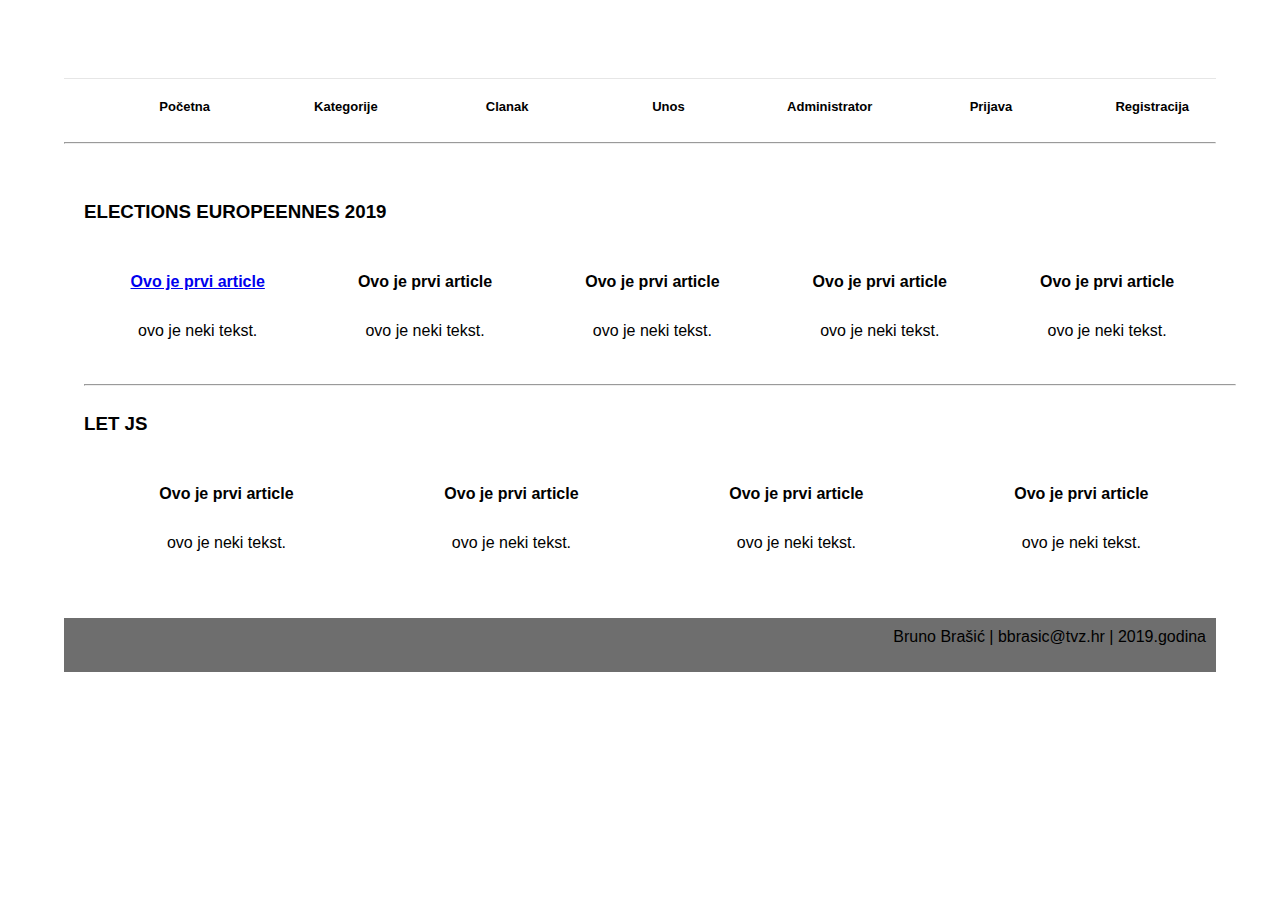
<file: index.html>
<!DOCTYPE html>
<html>
<head>
        <meta charset="UTF-8">
        <meta name="description" content="Projekt iz predmeta Programiranje web aplikacija">
        <meta name="keywords" content="programiranje, web, aplikacije, servisi">

        <meta name="author" content="Bruno Brašić">
        

        <link rel="stylesheet" type="text/css" href="style.css">

</head>

<body>

    <div id="wrapper">

    <header>
        <h1 class="fleft logo"></h1>  
        <div class="clearfix"></div>
        <div id="header2">
            <nav class="navigacija">
                        <ul>
                                
                                <li><a href="index.html">Početna</a></li>
                                <li><a href="kategorija.php">Kategorije</a></li>
                                <li><a href="clanak.html">Clanak</a></li>
                                <li><a href="unos.html">Unos</a></li>
                                <li><a href="administrator.php">Administrator</a></li>
                                <li><a href="login.html">Prijava</a></li>
                                <li><a href="registracija.html">Registracija</a></li>
                        </ul>
            
                </nav>
                <div class="clearfix"></div>    
                <hr>


        </div>

    </header>
    
    <div class="clearfix"></div>
    
    <div id="content_wrap">
        <div id="content">
                <section>

                        <h3>ELECTIONS EUROPEENNES 2019</h3>
                            <div class="clearfix"></div>
                        <article class="first">
                                <h4><a href="clanak.html">Ovo je prvi article</a></h4>
                            <p>
                            ovo je neki tekst.
                            </p>
                        </article>
                
                        <article class="first">
                                <h4>Ovo je prvi article</h4>
                                <p>
                                ovo je neki tekst.
                                </p>
                
                        </article>
                
                        <article class="first">
                                <h4>Ovo je prvi article</h4>
                                <p>
                                ovo je neki tekst.
                                </p>
                
                        </article>
                
                        <article class="first">
                                <h4>Ovo je prvi article</h4>
                                <p>
                                ovo je neki tekst.
                                </p>
                
                        </article>
                
                        <article class="first">
                                <h4>Ovo je prvi article</h4>
                                <p>
                                ovo je neki tekst.
                                </p>
                
                        </article>
                
                    </section>
                    
                    <div class="clearfix"> </div>
                        <hr>
                    <section>
                            <h3>LET JS</h3>
                                <div class="clearfix"></div>
                            <article>
                                <h4>Ovo je prvi article</h4>
                                <p>
                                ovo je neki tekst.
                                </p>
                            </article>
                    
                            <article>
                                    <h4>Ovo je prvi article</h4>
                                    <p>
                                    ovo je neki tekst.
                                    </p>
                    
                            </article>
                    
                            <article>
                                    <h4>Ovo je prvi article</h4>
                                    <p>
                                    ovo je neki tekst.
                                    </p>
                    
                            </article>
                    
                            <article>
                                    <h4>Ovo je prvi article</h4>
                                    <p>
                                    ovo je neki tekst.
                                    </p>
                    
                            </article>
                    
                            
                    
                    </section>
                
                    <div class="clearfix"></div>


        </div>
        
    </div>

    


    
    </div><!--kraj id wrapper-->
    <div class="clearfix"></div>
    <footer>
        
        <p>Bruno Brašić | bbrasic@tvz.hr | 2019.godina</p>
        
    </footer>

    <div class="clearfix"></div>
</body>

</html>
</file>
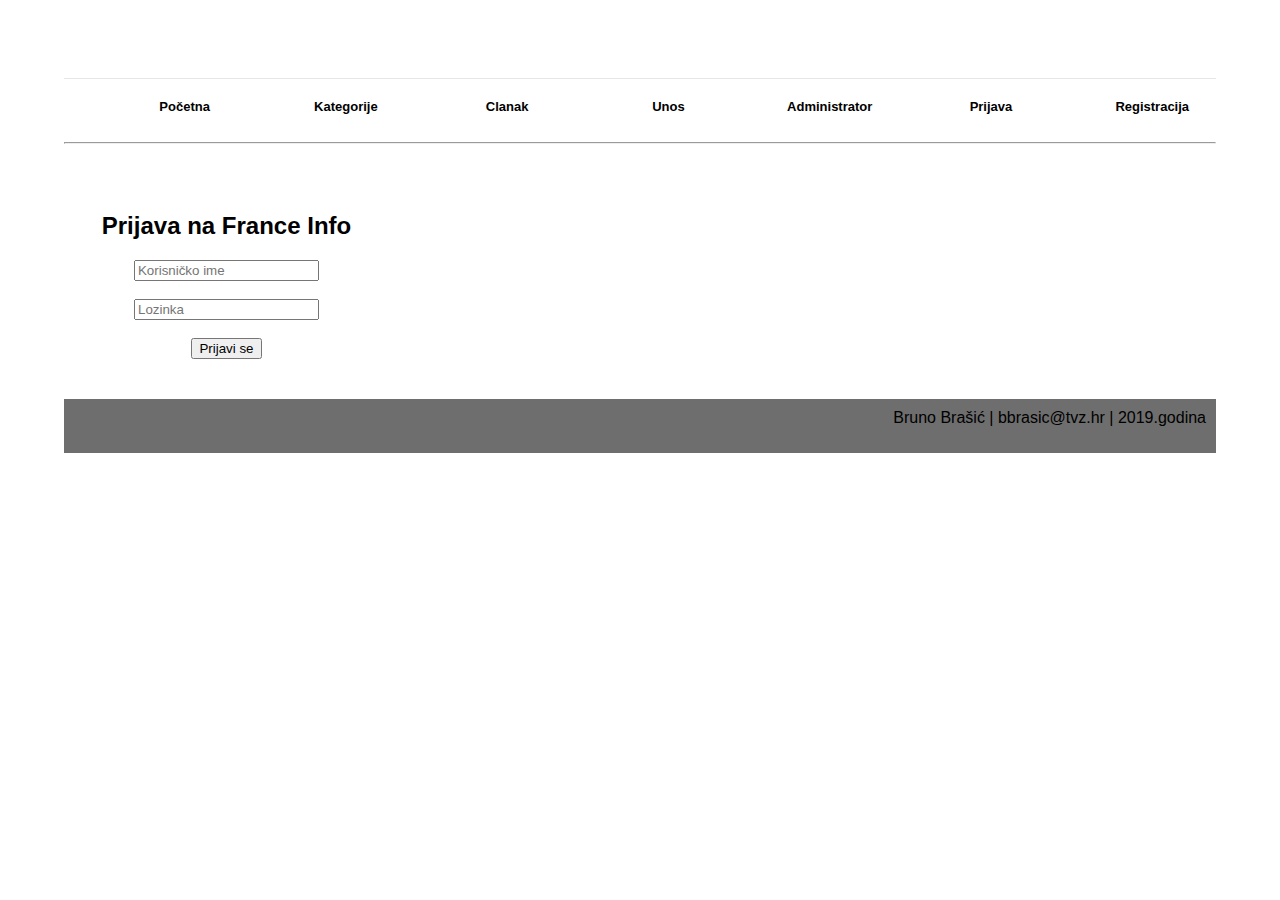
<file: login.html>
<!DOCTYPE html>
<html>
<head>
        <meta charset="UTF-8">
        <meta name="description" content="Projekt iz predmeta Programiranje web aplikacija">
        <meta name="keywords" content="programiranje, web, aplikacije, servisi">

        <meta name="author" content="Bruno Brašić">
        

        <link rel="stylesheet" type="text/css" href="style.css">

</head>

<body>

    <div id="wrapper">

    <header>
        <h1 class="fleft logo"></h1>  
        <div class="clearfix"></div>
        <div id="header2">
            <nav class="navigacija">
                        <ul>
                                
                            <li><a href="index.html">Početna</a></li>
                            <li><a href="kategorija.php">Kategorije</a></li>
                            <li><a href="clanak.html">Clanak</a></li>
                            <li><a href="unos.html">Unos</a></li>
                            <li><a href="administrator.php">Administrator</a></li>
                            <li><a href="login.html">Prijava</a></li>
                            <li><a href="registracija.html">Registracija</a></li>
                        </ul>
            
                </nav>
                <div class="clearfix"></div>    
                <hr>


        </div>

    </header>
    
    <div class="clearfix"></div>
    
    <div id="content_wrap">
        <div id="content">
                
<main>
        <article id="prijava">
        <h2>Prijava na France Info</h2>
            <form name="login"  method="post" action="administrator.php">
                <label for="username"></label>
                <input id="username" type="text" name="username" placeholder="Korisničko ime" /><br/>
                <br>
                <label for="password"><label>
                <input id="password" type="password" name="password" placeholder="Lozinka"/><br/>
                <br>    
                <input type="submit" value="Prijavi se" id="prijaviSe" name="prijaviSe">
                
                
            </form>
        </article>
    </main>
                
                    <div class="clearfix"></div>


        </div>
        
    </div>

    


    
    </div><!--kraj id wrapper-->
    <div class="clearfix"></div>
    <footer>
        
        <p>Bruno Brašić | bbrasic@tvz.hr | 2019.godina</p>
        
    </footer>

    <div class="clearfix"></div>
</body>

</html>
</file>
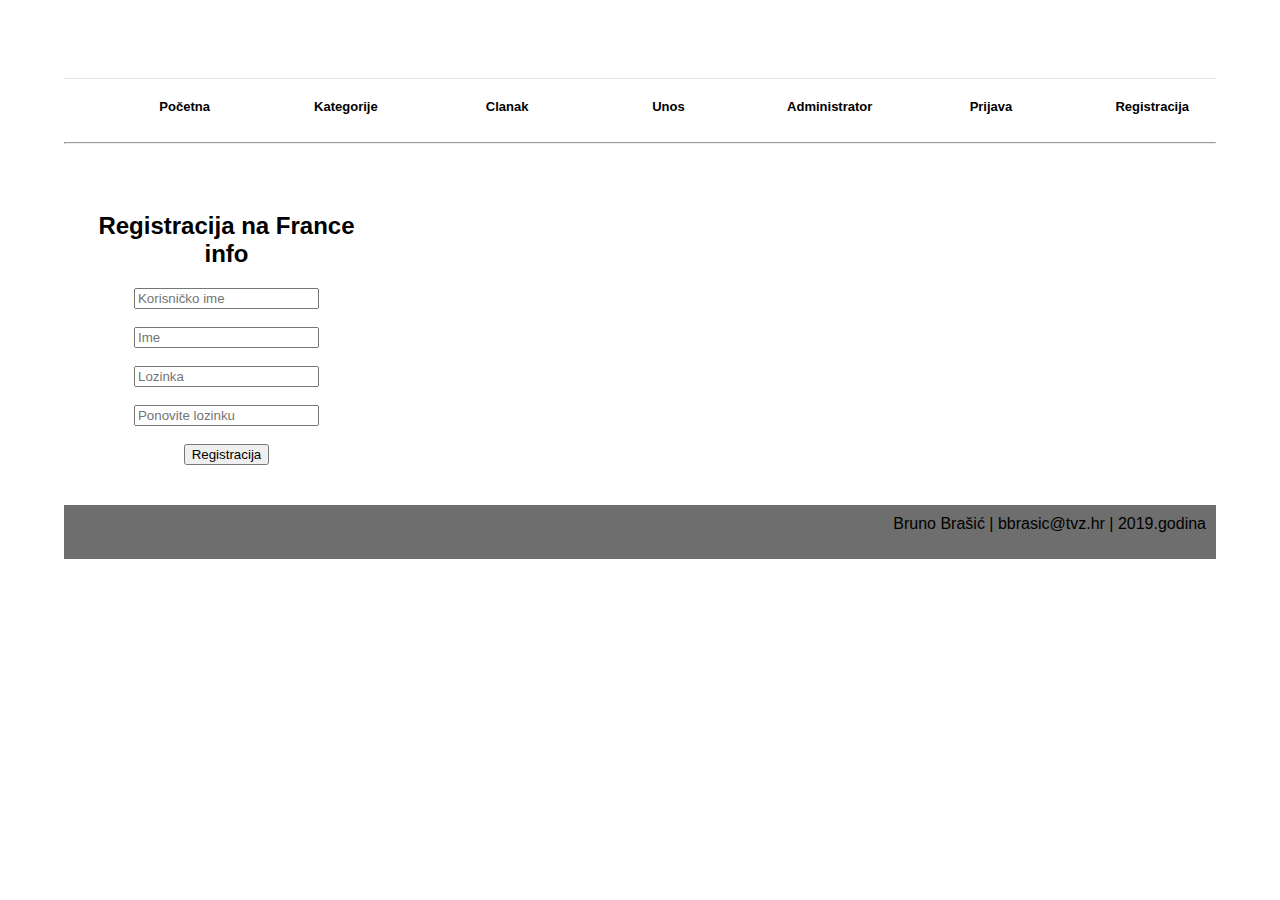
<file: registracija.html>
<!DOCTYPE html>

<html>
<head>
        <meta charset="UTF-8">
        <meta name="description" content="Projekt iz predmeta Programiranje web aplikacija">
        <meta name="keywords" content="programiranje, web, aplikacije, servisi">

        <meta name="author" content="Bruno Brašić">
        

        <link rel="stylesheet" type="text/css" href="style.css">

</head>

<body>

    <div id="wrapper">

    <header>
        <h1 class="fleft logo"></h1>  
        <div class="clearfix"></div>
        <div id="header2">
            <nav class="navigacija">
                        <ul>
                            <li><a href="index.html">Početna</a></li>
                            <li><a href="kategorija.php">Kategorije</a></li>
                            <li><a href="clanak.html">Clanak</a></li>
                            <li><a href="unos.html">Unos</a></li>
                            <li><a href="administrator.php">Administrator</a></li>
                            <li><a href="login.html">Prijava</a></li>
                            <li><a href="registracija.html">Registracija</a></li>
                        </ul>
            
                </nav>
                <div class="clearfix"></div>    
                <hr>


        </div>

    </header>
    
    <div class="clearfix"></div>
    
    <div id="content_wrap">
        <div id="content">
       
        
        <main>
			<article id="registracija">
				<h2>Registracija na France info</h2>
				<form name="registracija" action="registracija.php" method="POST">
					
					<label for="username"></label>
					<input type="text" name="username" id="username" placeholder="Korisničko ime"/><br>
					<br>
					<label for="name"></label>
					<input type="text" name="name" id="name" placeholder="Ime"/><br/>
					<br>
					
					<label for="LozinkaKorisnika"></label>
					<input type="password" name="lozinkaKorisnika" id="lozinkaKorisnika"  placeholder="Lozinka"/><br>
					<br>
					<label for="LozinkaKorisnika2"></label>
					<input type="password" name="lozinkaKorisnika2" id="lozinkaKorisnika2"  placeholder="Ponovite lozinku" /><br>
					<br>
					
					<input type="submit" id="gumb" name="registracija" value="Registracija">
				</form>
			</article>
		</main>

        </div>
    </div>

    


    
    </div><!--kraj id wrapper-->
    <div class="clearfix"></div>
    <footer>
        
        <p>Bruno Brašić | bbrasic@tvz.hr | 2019.godina</p>
        
    </footer>

    <div class="clearfix"></div>
</body>

</html>
</file>
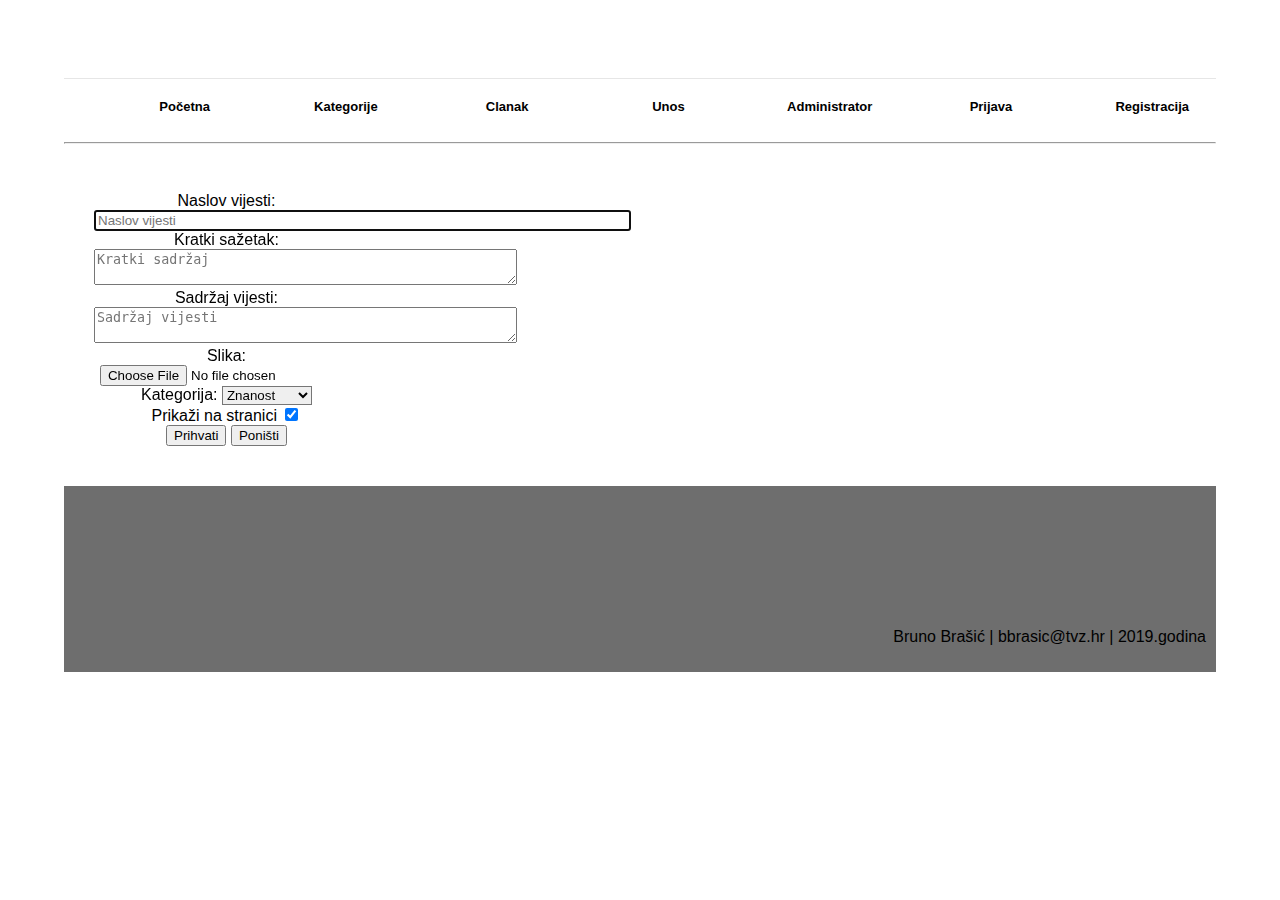
<file: unos.html>
<!DOCTYPE html>
<html>
    <head>
        <meta charset="UTF-8">
        <meta name="description" content="Projekt iz predmeta Programiranje web aplikacija">
        <meta name="keywords" content="programiranje, web, aplikacije, servisi">
        <meta name="author" content="Bruno Brašić">

        <link rel="stylesheet" type="text/css" href="style.css">
</head>

<body>

    <div id="wrapper">

    <header>
        <h1 class="fleft logo"></h1>  
        <div class="clearfix"></div>
        <div id="header2">
            <nav class="navigacija">
                        <ul>
                            <li><a href="index.html">Početna</a></li>
                            <li><a href="kategorija.php">Kategorije</a></li>
                            <li><a href="clanak.html">Clanak</a></li>
                            <li><a href="unos.html">Unos</a></li>
                            <li><a href="administrator.php">Administrator</a></li>
                            <li><a href="login.html">Prijava</a></li>
                            <li><a href="registracija.html">Registracija</a></li>
                        </ul>
            
                </nav>
                <div class="clearfix"></div>    
                <hr>


        </div>

    </header>
    
    <div class="clearfix"></div>
    
    <div id="content_wrap">
        <div id="content">
                <section>


                        <article >   
                                                    
                                                    
                        <form action="unos.php"  method="POST">

                                                        
                                <label for="naslov">Naslov vijesti:</label>
                                    <input type="text" name="naslov"  size="64" maxlength="70" placeholder="Naslov vijesti" required autofocus><br>
                                
                                
                                <label for="sazetak">Kratki sažetak:</label>
                                    <textarea  name="sazetak" rows="2" cols="50" placeholder="Kratki sadržaj" required></textarea><br>
                            

                                <label for="sadrzaj">Sadržaj vijesti:</label>
                                    <textarea  name="sadrzaj" rows="2" cols="50" placeholder="Sadržaj vijesti" required></textarea><br>
                                
                                <label for="slika">Slika: </label>
                                    <input type="file" name="slika" accept="image/*"><br>
                                
                                
                            
                                
                                <label for="kategorija">Kategorija:</label>
                                    <select style="border-radius:0; box-shadow:0;" name="kategorija">
                                        <option value="Sport">Sport</option>
                                        <option value="Tehnologija">Tehnologija</option>
                                        <option value="Znanost" selected>Znanost</option>
                                        <option value="Automobili">Automobili</option>
                                       
                                    </select>
                                
                                
                                <br>
                                <label>Prikaži na stranici</label>
                                <input type="checkbox" name="prikazi"  value="Yes" checked ><br>
                               
                                <button type="submit" value="Prihvati" name="slanje">Prihvati</button>
                                <button type="reset" value="Poništi">Poništi</button>
                               
                                
                            </form>

                        </article>
                
                        
                    </section>
                    <div class="clearfix"></div>
                   
                   


        </div>
        
    </div>

    


    
    </div><!--kraj id wrapper-->
    <div class="clearfix"></div>
    <footer>
        <h3 class="fleft logoFooter"></h3> 
        <p>Bruno Brašić | bbrasic@tvz.hr | 2019.godina</p>
        
    </footer>

    <div class="clearfix"></div>

    <script type="text/javascript">
		// Provjera forme prije slanja
		document.getElementById("slanje").onclick = function(event) {
			
			var slanjeForme = true;
			
			// Naslov vijesti(5-30 znakova)
			var poljeNaslov = document.getElementById("naslov");
			var naslov = document.getElementById("naslov").value;
			if (naslov.length < 5 || naslov.length > 30) {
				slanjeForme = false;
				poljeNaslov.style.border="1px dashed red";
				document.getElementById("poruka1").innerHTML="Naslov vijesti mora imati 5 do 30 znakova!";
			} else {
				poljeNaslov.style.border="1px solid green";
				document.getElementById("poruka1").innerHTML="";
			}
			
			// Kratki sadržaj (10-100 znakova)
			var poljeSazetak = document.getElementById("sazetak");
			var sazetak = document.getElementById("sazetak").value;
			if (sazetak.length < 10 || sazetak.length > 100) {
				slanjeForme = false;
				poljeSazetak.style.border="1px dashed red";
				document.getElementById("poruka2").innerHTML="Opis proizvoda mora imati između 10 i 100 znakova!";
			} else {
				poljeSazetak.style.border="1px solid green";
				document.getElementById("poruka2").innerHTML="";
			}	
			
			// Sadržaj vijesti (10-1000 znakova)
			var poljeSadrzaj = document.getElementById("sadrzaj");
			var sadrzaj = document.getElementById("sadrzaj").value;
			if (sadrzaj.length < 10 || sadrzaj.length > 1000) {
				slanjeForme = false;
				poljeSadrzaj.style.border="1px dashed red";
				document.getElementById("poruka3").innerHTML="Opis proizvoda mora imati između 10 i 100 znakova!";
			} else {
				poljeSadrzaj.style.border="1px solid green";
				document.getElementById("poruka3").innerHTML="";
			}
	
			// Kategorija mora biti odabrana
			var poljeKategorija = document.getElementById("kategorija");
			if(document.getElementById("kategorija").selectedIndex == 0) {
				slanjeForme = false;
				poljeKategorija.style.border="1px dashed red";
				document.getElementById("poruka4").innerHTML="Kategorija mora biti odabrana!<br>";
			} else {
				poljeKategorija.style.border="1px solid green";
				document.getElementById("poruka4").innerHTML="";
			}
			
			if (slanjeForme != true) {
				event.preventDefault();
			}
			
		};
		
		// obavijest
		document.getElementById("prikazi").onclick = function() {
			
			if (document.getElementById("prikazi").checked == true) {
			
				var potvrda = confirm("Jeste li sigurni da želite arhivirati vijest?");
				if (potvrda == false) {
					document.getElementById("prikazi").checked = false;
				} else {
					document.getElementById("prikazi").checked = true;
				}
			
			}
			
		};
		
	</script>

</body>

</html>
</file>
<file: style.css>
body{
    color: black;
    background-color: white;
    width: 90%;
    font-family:arial,sans-serif;
    margin: 0px auto;
    
}

#wrapper{
    margin: 0px auto;
    width: 100%;
}

.logo{
    text-indent: 100%;
    white-space: nowrap;
    overflow: hidden;
    background-image: url(https://www.francetvinfo.fr/skin/www/img/lgo/logo.svg);
    background-repeat: no-repeat;
    display: inline-block;
    margin: 43px 0 0;
    height: 35px;
    width: 231px;
}

.logoFooter{
    text-indent: 100%;
    white-space: nowrap;
    overflow: hidden;
    /*background-image: url(https://www.francetvinfo.fr/skin/dist/www/img/lgo/logo-white-bbe1093942.svg);*/
    /*background-image: url(logoWhite.svg)*/
    background-repeat: no-repeat;
    display: inline-block;
    height: 105px;
    width: 100%;

}

.fleft {
    float: left;
    text-align: left;
}

.navigacija{
    background: #fff;
    border-top: 1px solid #e6e6e6;
    color: black;

}

.navigacija>ul>li {
    font-size: 13px;
    flex-grow: 1;
    position: relative;
}

.clearfix {
    content: "";
    clear: both;
    display: table;
}
ul{
    overflow: hidden;
    list-style: none;
    width: 100%;
}


li{
    display: inline-block;
    float: left;
    width: 14%;
    color: black;
    font-weight: bold;
    text-align: center;
}


li a {
    display: inline-block;
    color: black;
    text-align: center;
    padding: 4px 6px;
    text-decoration: none;
  }

section{
    float: left;
    width: 100%;
}

section h3{
    float: left;
}
.first{
    width: 18%;
}

.text{
    width:80%;
    text-align: center;
}

article{
    float: left;
    padding: 10px;
    width: 23%;
    text-align: center;
}



#content_wrap{
    margin: 0px auto;
    width: 100%;
}

#content {
	float:left;
	margin-top:15px;
	
	padding-left:20px;
	padding-right:20px;

	
	background:white;
	padding:15px 20px 15px 20px;
	width: 100%;
	
	margin-bottom:15px;
}

p{
	font-size:16px;
	margin-top:0px;
	padding:10px;
}



#header2{
    margin:0px auto;
    width: 100%;
}

#form{
    text-align: left;

}

footer{
    float: left;
    background: #6e6e6e;
    width: 80%;
    text-align: right;
    width: 100%;
}



@media (max-width: 700px) {
    body{
        color: black;
        background-color: white;
        width: 100%;
        font-family:arial,sans-serif;
        margin: 0px auto;
        
    }
    
    #wrapper{
        margin: 0px auto;
        width: 100%;
    }
    
    .logo{
        text-indent: 100%;
        white-space: nowrap;
        overflow: hidden;
        background-image: url(https://www.francetvinfo.fr/skin/www/img/lgo/logo.svg);
        background-repeat: no-repeat;
        display: inline-block;
        margin: 43px 0 0;
        height: 35px;
        width: 231px;
    }
    
    .logoFooter{
        text-indent: 100%;
        white-space: nowrap;
        overflow: hidden;
        /*background-image: url(https://www.francetvinfo.fr/skin/dist/www/img/lgo/logo-white-bbe1093942.svg);*/
        /*background-image: url(logoWhite.svg)*/
        background-repeat: no-repeat;
        display: inline-block;
        height: 105px;
        width: 100%;
    
    }
    
    .fleft {
        float: left;
        text-align: left;
    }
    
    .navigacija{
        background: #fff;
        border-top: 1px solid #e6e6e6;
        color: black;
    
    }
    
    .navigacija>ul>li {
        font-size: 13px;
        flex-grow: 1;
        position: relative;
    }
    
    .clearfix {
        content: "";
        clear: both;
        display: table;
    }
    ul{
        overflow: hidden;
        list-style: none;
        width: 100%;
    }
    
    
    li{
        display: inline-block;
        float: left;
        width: 100%;
        color: black;
        font-weight: bold;
        text-align: center;
    }
    
    
    li a {
        display: inline-block;
        color: black;
        text-align: center;
        padding: 4px 6px;
        text-decoration: none;
      }
    
    section{
        float: left;
        width: 100%;
    }
    
    section h3{
        float: left;
    }
    .first{
        width: 100%;
        text-align: center;
    }
    
    .text{
        width:100%;
        text-align: center;
    }
    
    article{
        float: left;
        padding: 10px;
        width: 100%;
        text-align: center;
    }
    
    
    
    #content_wrap{
        margin: 0px auto;
        width: 100%;
    }
    
    #content {
        float:left;
        margin-top:15px;
        
        padding-left:20px;
        padding-right:20px;
    
        
        background:white;
        padding:15px 20px 15px 20px;
        width: 100%;
        
        margin-bottom:15px;
    }
    
    p{
        font-size:16px;
        margin-top:0px;
        padding:10px;
    }
    
    
    
    #header2{
        margin:0px auto;
        width: 100%;
    }
    
    footer{
        float: left;
        background: #6e6e6e;
        text-align: right;
        width: 100%;
    }
    
    


  }





@media screen and (min-width: 900px) {
    
}



#forma_unos form {
	margin:20px;
	padding-bottom:40px;
	line-height:1.6em;
}
#forma_unos label {
	display: inline-block;
	width: 120px;
	padding: 10px 0 13px 0;
}
#forma_unos input {
	border: 1px solid #192861;
	border-radius: 5px;
	padding: 5px;
}
#forma_unos textarea {
	border: 1px solid #192861;
	border-radius: 5px;
	padding: 3px;
}

#form_element input[type=submit] {
	font-size:100%;
	padding:20px 40px; 
	background:#ccc; 
	border:0 none;
	cursor:pointer;
	border-radius: 5px; 
}
#form_element input[type=reset] {
	font-size:100%;
	padding:20px 40px; 
	background:#ccc; 
	border:0 none;
	cursor:pointer;
	border-radius: 5px; 
}

#form_element{
	margin: 30px 150px 30px 150px;
	padding-right:20px;
	padding-left:20px;
	text-align:center;
	border-radius:10px;
	box-shadow: 1px 1px 5px #191949;
}

#form_element *{
	vertical-align: middle;
	margin:20px 0px 20px 0px;
}

#loginform{
	margin: 0 auto;
	margin-top:30px;
	width:350px;
}

#buttonsLogin{
	width:220px;
	margin: 0 auto;
	margin-left:120px;
}
#noposts input[type=text],#noposts input[type=password] {
	margin: 0 auto;
	border-radius:5px;
	margin-bottom:10px;
}
</file>
